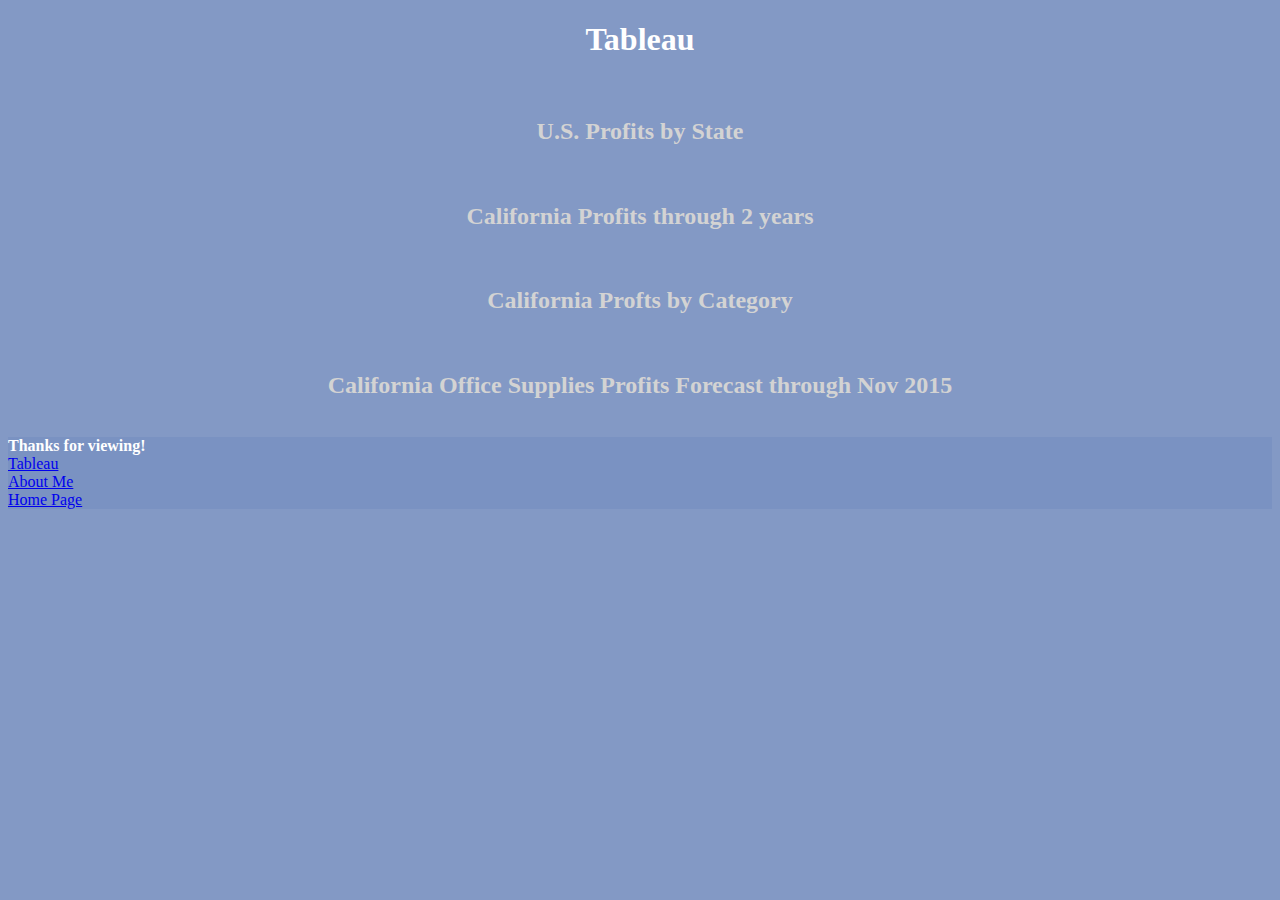
<file: html/tableau.html>
<!DOCTYPE html>
<!-- Brandon Jacobs 6/16-->
<html>
    <head>
        <title>Tableau</title>
        <link rel="stylesheet" type="text/css" href="../styles/mystyles.css">
    </head>
    <body>
        <style>
            body {
              background-color: rgba(117, 142, 191, 0.9);
              background-size: cover;
            }
            </style>
        <div class = "common header">
            <h1>Tableau</h1>
        </div>
        <div class="common body">
            <br>
            <h2>U.S. Profits by State</h2>
            <div class='tableauPlaceholder' id='viz1655428469627' style='position: relative'><noscript><a href='#'><img alt='Sheet 1 ' src='https:&#47;&#47;public.tableau.com&#47;static&#47;images&#47;HT&#47;HTMLTableau_16554284546870&#47;Sheet1&#47;1_rss.png' style='border: none' /></a></noscript><object class='tableauViz'  style='display:none;'><param name='host_url' value='https%3A%2F%2Fpublic.tableau.com%2F' /> <param name='embed_code_version' value='3' /> <param name='site_root' value='' /><param name='name' value='HTMLTableau_16554284546870&#47;Sheet1' /><param name='tabs' value='no' /><param name='toolbar' value='yes' /><param name='static_image' value='https:&#47;&#47;public.tableau.com&#47;static&#47;images&#47;HT&#47;HTMLTableau_16554284546870&#47;Sheet1&#47;1.png' /> <param name='animate_transition' value='yes' /><param name='display_static_image' value='yes' /><param name='display_spinner' value='yes' /><param name='display_overlay' value='yes' /><param name='display_count' value='yes' /><param name='language' value='en-US' /><param name='filter' value='publish=yes' /></object></div>                <script type='text/javascript'>                    var divElement = document.getElementById('viz1655428469627');                    var vizElement = divElement.getElementsByTagName('object')[0];                    
            vizElement.style.width='100%';vizElement.style.height=(divElement.offsetWidth*0.75)+'px';                    var scriptElement = document.createElement('script');                    scriptElement.src = 'https://public.tableau.com/javascripts/api/viz_v1.js';                    vizElement.parentNode.insertBefore(scriptElement, vizElement);                </script>
          
            <br>
            <h2>California Profits through 2 years</h2>
            <div class='tableauPlaceholder' id='viz1655428581926' style='position: relative'><noscript><a href='#'><img alt='Sheet 2 ' src='https:&#47;&#47;public.tableau.com&#47;static&#47;images&#47;HT&#47;HTMLTableau2_16554285712050&#47;Sheet2&#47;1_rss.png' style='border: none' /></a></noscript><object class='tableauViz'  style='display:none;'><param name='host_url' value='https%3A%2F%2Fpublic.tableau.com%2F' /> <param name='embed_code_version' value='3' /> <param name='site_root' value='' /><param name='name' value='HTMLTableau2_16554285712050&#47;Sheet2' /><param name='tabs' value='no' /><param name='toolbar' value='yes' /><param name='static_image' value='https:&#47;&#47;public.tableau.com&#47;static&#47;images&#47;HT&#47;HTMLTableau2_16554285712050&#47;Sheet2&#47;1.png' /> <param name='animate_transition' value='yes' /><param name='display_static_image' value='yes' /><param name='display_spinner' value='yes' /><param name='display_overlay' value='yes' /><param name='display_count' value='yes' /><param name='language' value='en-US' /><param name='filter' value='publish=yes' /></object></div>                <script type='text/javascript'>                    var divElement = document.getElementById('viz1655428581926');                    var vizElement = divElement.getElementsByTagName('object')[0];                    
            vizElement.style.width='100%';vizElement.style.height=(divElement.offsetWidth*0.75)+'px';                      var scriptElement = document.createElement('script');                    scriptElement.src = 'https://public.tableau.com/javascripts/api/viz_v1.js';                    vizElement.parentNode.insertBefore(scriptElement, vizElement);                </script>
           
            <br>
            <h2>California Profts by Category</h2>
            <div class='tableauPlaceholder' id='viz1655428697349' style='position: relative'><noscript><a href='#'><img alt='Sheet 3 ' src='https:&#47;&#47;public.tableau.com&#47;static&#47;images&#47;HT&#47;HTMLTableau3_16554286407770&#47;Sheet3&#47;1_rss.png' style='border: none' /></a></noscript><object class='tableauViz'  style='display:none;'><param name='host_url' value='https%3A%2F%2Fpublic.tableau.com%2F' /> <param name='embed_code_version' value='3' /> <param name='site_root' value='' /><param name='name' value='HTMLTableau3_16554286407770&#47;Sheet3' /><param name='tabs' value='no' /><param name='toolbar' value='yes' /><param name='static_image' value='https:&#47;&#47;public.tableau.com&#47;static&#47;images&#47;HT&#47;HTMLTableau3_16554286407770&#47;Sheet3&#47;1.png' /> <param name='animate_transition' value='yes' /><param name='display_static_image' value='yes' /><param name='display_spinner' value='yes' /><param name='display_overlay' value='yes' /><param name='display_count' value='yes' /><param name='language' value='en-US' /><param name='filter' value='publish=yes' /></object></div>                <script type='text/javascript'>                    var divElement = document.getElementById('viz1655428697349');                    var vizElement = divElement.getElementsByTagName('object')[0];                    
            vizElement.style.width='100%';vizElement.style.height=(divElement.offsetWidth*0.2)+'px';                     var scriptElement = document.createElement('script');                    scriptElement.src = 'https://public.tableau.com/javascripts/api/viz_v1.js';                    vizElement.parentNode.insertBefore(scriptElement, vizElement);                </script>
            
            <br>
            <h2>California Office Supplies Profits Forecast through Nov 2015</h2>
            <div class='tableauPlaceholder' id='viz1655428681905' style='position: relative'><noscript><a href='#'><img alt='Sheet 4 ' src='https:&#47;&#47;public.tableau.com&#47;static&#47;images&#47;HT&#47;HTMLTableau4_16554286561060&#47;Sheet4&#47;1_rss.png' style='border: none' /></a></noscript><object class='tableauViz'  style='display:none;'><param name='host_url' value='https%3A%2F%2Fpublic.tableau.com%2F' /> <param name='embed_code_version' value='3' /> <param name='site_root' value='' /><param name='name' value='HTMLTableau4_16554286561060&#47;Sheet4' /><param name='tabs' value='no' /><param name='toolbar' value='yes' /><param name='static_image' value='https:&#47;&#47;public.tableau.com&#47;static&#47;images&#47;HT&#47;HTMLTableau4_16554286561060&#47;Sheet4&#47;1.png' /> <param name='animate_transition' value='yes' /><param name='display_static_image' value='yes' /><param name='display_spinner' value='yes' /><param name='display_overlay' value='yes' /><param name='display_count' value='yes' /><param name='language' value='en-US' /><param name='filter' value='publish=yes' /></object></div>                <script type='text/javascript'>                    var divElement = document.getElementById('viz1655428681905');                    var vizElement = divElement.getElementsByTagName('object')[0];                    
            vizElement.style.width='100%';vizElement.style.height=(divElement.offsetWidth*0.75)+'px';                    var scriptElement = document.createElement('script');                    scriptElement.src = 'https://public.tableau.com/javascripts/api/viz_v1.js';                    vizElement.parentNode.insertBefore(scriptElement, vizElement);                </script>
            <br>
        </div>
        <div class="common footer">
            <b>Thanks for viewing!</b>
            <br>
            <a href="https://www.tableau.com/">Tableau</a>
            <br>
            <a href="./aboutMe.html">About Me</a>
            <br>
            <a href="../index.html">Home Page</a>
        </div>
    </body>
</html>
</file>
<file: styles/mystyles.css>
/*! Change 1 Nav Bar Color */
#mainNav {
    background-color: rgba(117, 142, 191, .6); /*! This is the color change. Everthing else is just to maintain formatting*/
    font-family: "Raleway", -apple-system, BlinkMacSystemFont, "Segoe UI", Roboto, "Helvetica Neue", Arial, sans-serif, "Apple Color Emoji", "Segoe UI Emoji", "Segoe UI Symbol", "Noto Color Emoji";
  }
  #mainNav .navbar-brand {
    color: #e6a756;
  }
  #mainNav .navbar-nav .nav-item .nav-link {
    color: rgba(255, 255, 255, 0.7);
    font-weight: 800;
  }
  #mainNav .navbar-nav .nav-item.active .nav-link {
    color: #e6a756;
  }
  @media (min-width: 992px) {
    #mainNav .navbar-nav .nav-item .nav-link {
      font-size: 0.9rem;
    }
    #mainNav .navbar-nav .nav-item .nav-link:hover {
      color: rgba(255, 255, 255, 0.4);
    }
    #mainNav .navbar-nav .nav-item.active .nav-link:hover {
      color: #e6a756;
    }
}
/*! Change 2 Home Page Link Box Fill Color */
/*! I changed the color when the button is clicked as well as the shadow from hovering over the box */
.btn-primary {
    color: #000;
    background-color: #758ebf;
    border-color: #758ebf;
  }
  .btn-primary:hover {
    color: #000;
    background-color: #758ebf;
    border-color: #758ebf;
  }
  .btn-check:focus + .btn-primary, .btn-primary:focus {
    color: #000;
    background-color: #758ebf;
    border-color: #758ebf;
    box-shadow: 0 0 0 0.25rem rgba(117, 142, 191, 0.5);
  }
  .btn-check:checked + .btn-primary, .btn-check:active + .btn-primary, .btn-primary:active, .btn-primary.active, .show > .btn-primary.dropdown-toggle {
    color: #000;
    background-color: #758ebf;
    border-color: #758ebf;
  }
  .btn-check:checked + .btn-primary:focus, .btn-check:active + .btn-primary:focus, .btn-primary:active:focus, .btn-primary.active:focus, .show > .btn-primary.dropdown-toggle:focus {
    box-shadow: 0 0 0 0.25rem rgba(117, 142, 191, 0.5);
  }
  .btn-primary:disabled, .btn-primary.disabled {
    color: #000;
    background-color: #758ebf;
    border-color: #758ebf;
  }

  /*! Change 3 Footer Color */
.footer {
    background-color: rgba(117, 142, 191, 0.6);
}

/*! Changed Background Color of Text Boxes */
.cta {
    padding-top: 5rem;
    padding-bottom: 5rem;
    background-color: rgba(117, 142, 191, 0.9);
}
.bg-faded {
    background-color: #dcdfe3;
  }

  /*! Changed Text Color */
.text-faded {
    color: white;
}
    :root {
        --bs-blue: #0d6efd;
        --bs-indigo: #6610f2;
        --bs-purple: #6f42c1;
        --bs-pink: #d63384;
        --bs-red: #dc3545;
        --bs-orange: #fd7e14;
        --bs-yellow: #ffc107;
        --bs-green: #198754;
        --bs-teal: #20c997;
        --bs-cyan: #0dcaf0;
        --bs-white: #fff;
        --bs-gray: #6c757d;
        --bs-gray-dark: #343a40;
        --bs-gray-100: #f8f9fa;
        --bs-gray-200: #e9ecef;
        --bs-gray-300: #dee2e6;
        --bs-gray-400: #ced4da;
        --bs-gray-500: #adb5bd;
        --bs-gray-600: #6c757d;
        --bs-gray-700: #495057;
        --bs-gray-800: #343a40;
        --bs-gray-900: #212529;
        --bs-primary: #e6a756;
        --bs-secondary: #2F170F;
        --bs-success: #198754;
        --bs-info: #0dcaf0;
        --bs-warning: #ffc107;
        --bs-danger: #dc3545;
        --bs-light: #f8f9fa;
        --bs-dark: #212529;
        --bs-primary-rgb: 117, 142, 191;
        --bs-secondary-rgb: 47, 23, 15;
        --bs-success-rgb: 25, 135, 84;
        --bs-info-rgb: 13, 202, 240;
        --bs-warning-rgb: 255, 193, 7;
        --bs-danger-rgb: 220, 53, 69;
        --bs-light-rgb: 248, 249, 250;
        --bs-dark-rgb: 33, 37, 41;
        --bs-white-rgb: 255, 255, 255;
        --bs-black-rgb: 0, 0, 0;
        --bs-body-color-rgb: 33, 37, 41;
        --bs-body-bg-rgb: 255, 255, 255;
        --bs-font-sans-serif: system-ui, -apple-system, "Segoe UI", Roboto, "Helvetica Neue", Arial, "Noto Sans", "Liberation Sans", sans-serif, "Apple Color Emoji", "Segoe UI Emoji", "Segoe UI Symbol", "Noto Color Emoji";
        --bs-font-monospace: SFMono-Regular, Menlo, Monaco, Consolas, "Liberation Mono", "Courier New", monospace;
        --bs-gradient: linear-gradient(180deg, rgba(255, 255, 255, 0.15), rgba(255, 255, 255, 0));
        --bs-body-font-family: Lora, -apple-system, BlinkMacSystemFont, Segoe UI, Roboto, Helvetica Neue, Arial, sans-serif, Apple Color Emoji, Segoe UI Emoji, Segoe UI Symbol, Noto Color Emoji;
        --bs-body-font-size: 1rem;
        --bs-body-font-weight: 400;
        --bs-body-line-height: 1.5;
        --bs-body-color: #212529;
        --bs-body-bg: #fff;
      }
      .text-primary {
        --bs-text-opacity: 1;
        color: rgba(var(--bs-primary-rgb), var(--bs-text-opacity)) !important;
      }      
      .color{
        color:#758ebf;
      }
/*!Tableau*/
.common{
  text-align: center;
  position: static;
  color: white;
}
.header{
  size: 60px;
  
}

.body{
  size: 18px;
  color: lightgray;
}

.footer{
  size: 24px;
  text-align: left;
}
</file>
